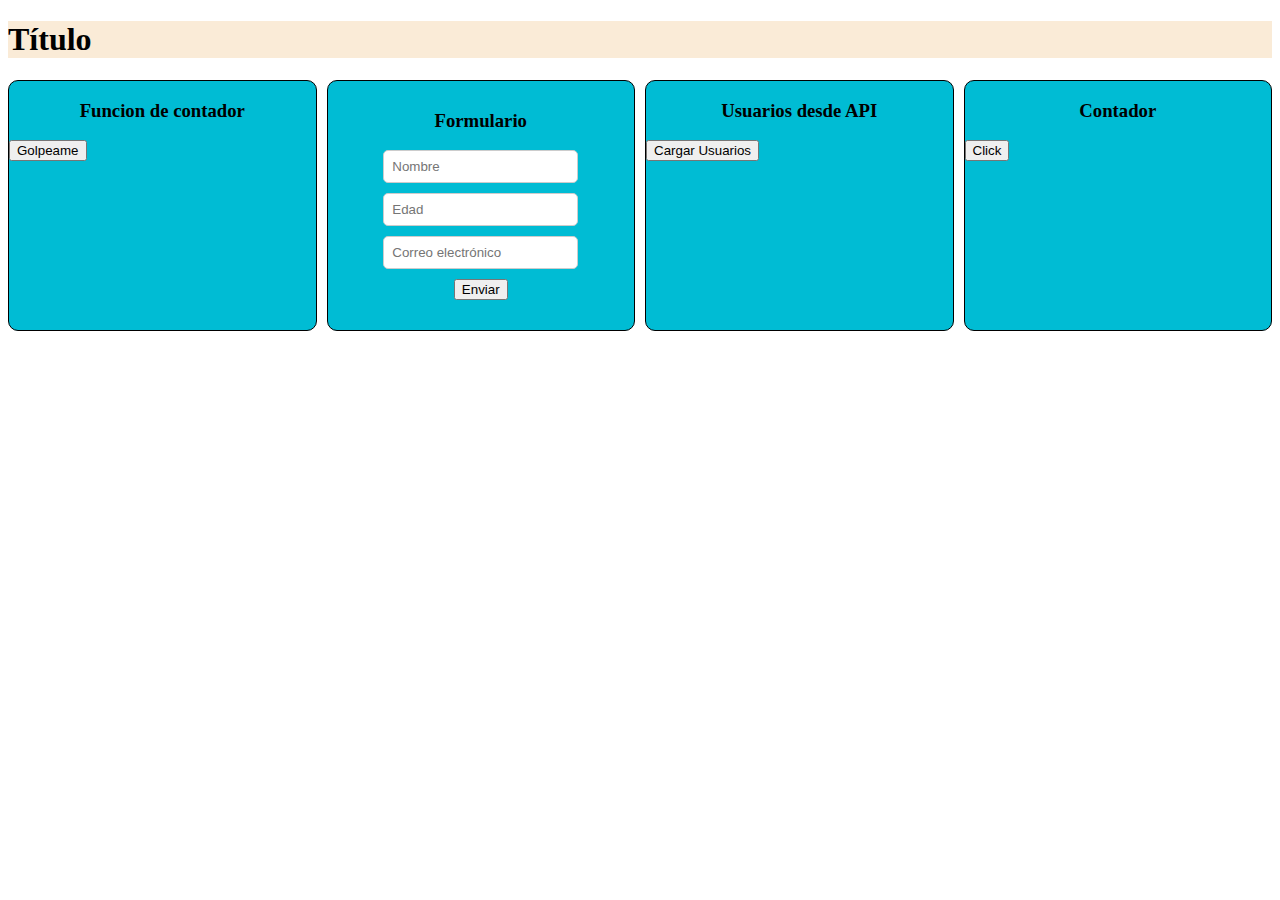
<file: Logica/Interacion/index.html>
<!DOCTYPE html>
<html lang="en">
<head>
    <meta charset="UTF-8">
    <meta name="viewport" content="width=device-width, initial-scale=1.0">
    <title>Interaccion</title>
    <link rel="stylesheet" href="/Logica/Interacion/style.css">
</head>
<body>
    <header class="encabezado">
        <div class="contenedor-header">
            <h1 class="titulo">Título</h1>
          </div>
      </header>
      <main>
        <div class="contenedor">
            <div class="Funciones">
                <h3>Funcion de contador</h3>
                <div id="Contador"></div>
                <button onclick="Incrementar()">Golpeame</button>
            </div>
            <div class="Funciones">
                <div class="formulario">
                    <h3>Formulario</h3>
                    <input type="text" id="nombre" placeholder="Nombre">
                    <input type="number" id="edad" placeholder="Edad">
                    <input type="email" id="correo" placeholder="Correo electrónico">
                    <button onclick="mostrarDatos()">Enviar</button>
                    <label id="resultado"></label> 
                </div>
            </div>
            <div class="Funciones">
                <h3>Usuarios desde API</h3>
                <button onclick="obtenerUsuarios()">Cargar Usuarios</button>
                <div id="usuarios"></div>
            </div>
            <div class="Funciones">
                <h3>Contador</h3>
                <button onclick="Contador()">Click</button>
            </div>
        </div>
      </main>
    <script src="script.js"></script>
</body>
</html>
</file>
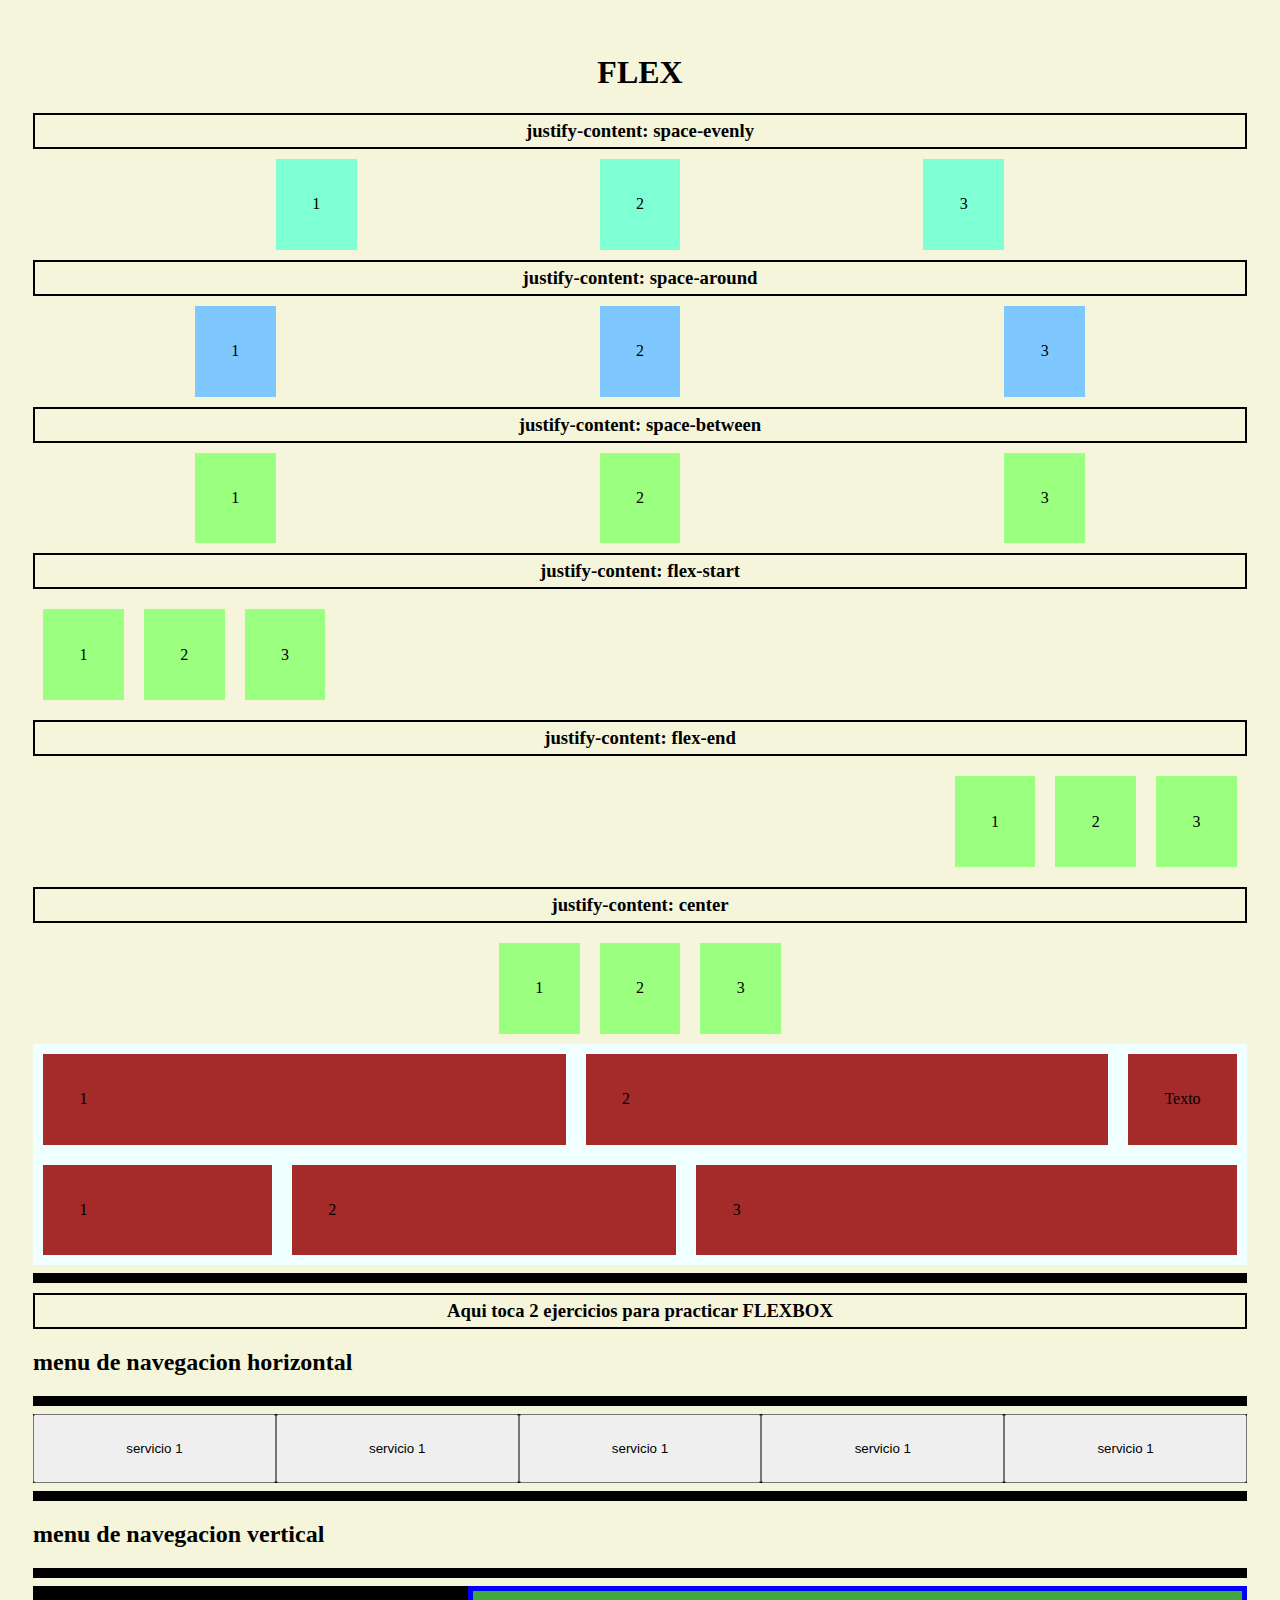
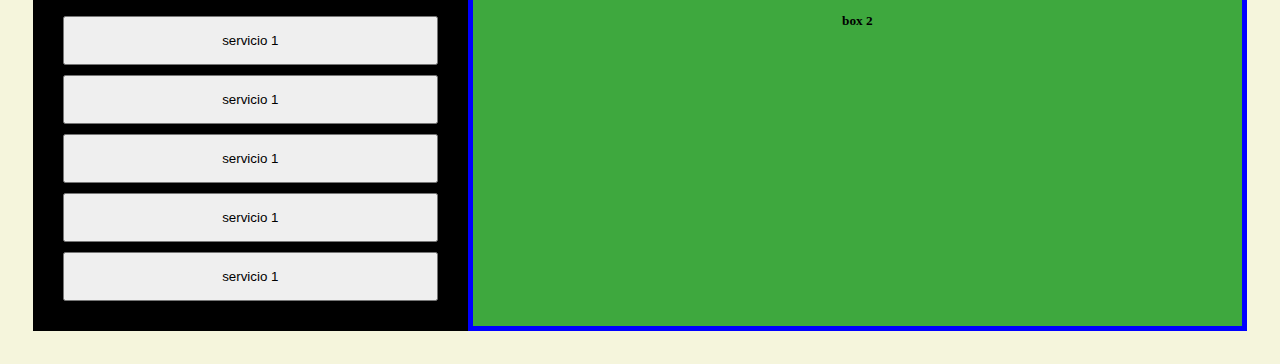
<file: FLEX/flex.html>
<!DOCTYPE html>
<html lang="en">
<head>
    <meta charset="UTF-8">
    <meta name="viewport" content="width=device-width, initial-scale=1.0">
    <title>FLEX</title>
    <link rel="stylesheet" href="/FLEX/flex.css">
</head>
<body>
    <header>
        <h1>FLEX</h1>
    </header>
    <h3>justify-content: space-evenly</h3>
    <div class="primero">        
        <div class="box"> 1 </div>
        <div class="box"> 2 </div>
        <div class="box"> 3 </div>
    </div>
<h3> justify-content: space-around</h3>
    <div class="segundo"> 
        <div class="box"> 1 </div>
        <div class="box"> 2 </div>
        <div class="box"> 3 </div>
    </div>
    <h3> justify-content: space-between</h3>
    <div class="tercero"> 
        <div class="box"> 1 </div>
        <div class="box"> 2 </div>
        <div class="box"> 3 </div>
    </div>
    <h3> justify-content: flex-start</h3>
    <div class="cuarto"> 
        <div class="box"> 1 </div>
        <div class="box"> 2 </div>
        <div class="box"> 3 </div>
    </div>
    <h3> justify-content: flex-end</h3>
    <div class="quinto"> 
        <div class="box"> 1 </div>
        <div class="box"> 2 </div>
        <div class="box"> 3 </div>
    </div>
    <h3> justify-content: center</h3>
    <div class="sexto"> 
        <div class="box"> 1 </div>
        <div class="box"> 2 </div>
        <div class="box"> 3 </div>
    </div>
    

    <section>
        <div class="box"> 1 </div>
        <div class="box"> 2 </div>
        <article>Texto</article>
    </section>

    <div class="prueba">
        <div class="box1"> 1 </div>
        <div class="box2"> 2 </div>
        <div class="box3"> 3 </div>
    </div>

    <hr style=" border: solid 5px black;">
    <h3>Aqui toca 2 ejercicios para practicar FLEXBOX</h3>
    <h2>menu de navegacion horizontal</h2>
    <hr style=" border: solid 5px black;">
    <div class="menu">
        <button> servicio 1</button>
        <button> servicio 1</button>
        <button> servicio 1</button>
        <button> servicio 1</button>
        <button> servicio 1</button>
    </div>
    <hr style=" border: solid 5px black;">
    <h2>menu de navegacion vertical</h2>
    <hr style=" border: solid 5px black;">
    <div class="menu1">
        <div class="vertical">
            <button> servicio 1</button>
            <button> servicio 1</button>
            <button> servicio 1</button>
            <button> servicio 1</button>
            <button> servicio 1</button>
        </div>
       <div class="caja">
        <h5> box 2 </h5></div>
    </div>
</body>
</html>
</file>
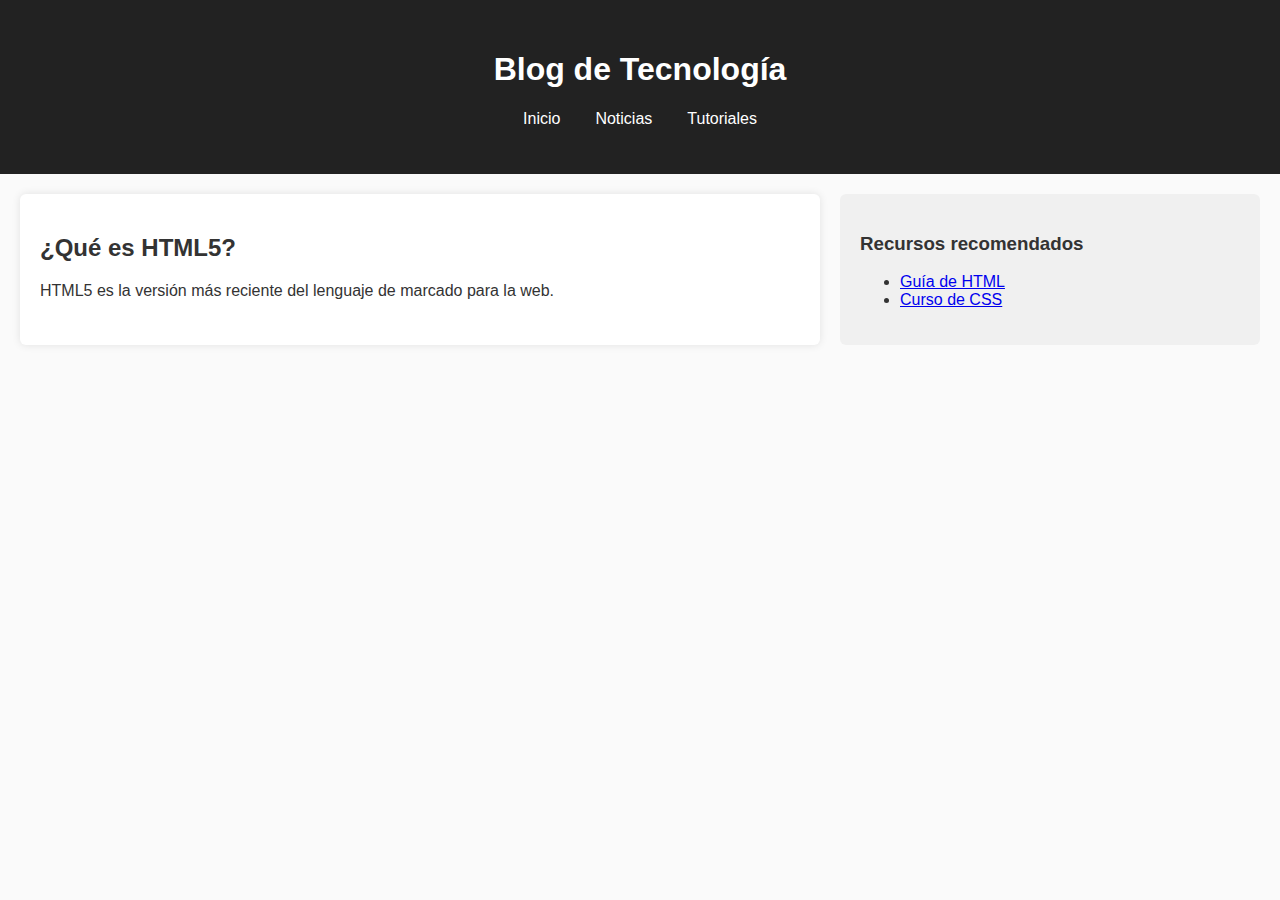
<file: Plantillas/html/planilla_3.html>
<!DOCTYPE html>
<html lang="es">
<head>
  <meta charset="UTF-8">
  <title>Blog de Tecnología</title>
  <link rel="stylesheet" href="/Plantillas/css/planilla_3.css">
</head>
<body>

  <header>
    <h1>Blog de Tecnología</h1>
    <nav>
      <ul>
        <li><a href="#">Inicio</a></li>
        <li><a href="#">Noticias</a></li>
        <li><a href="#">Tutoriales</a></li>
      </ul>
    </nav>
  </header>

  <main>
    <!-- Artículo principal -->
    <article>
      <h2>¿Qué es HTML5?</h2>
      <p>HTML5 es la versión más reciente del lenguaje de marcado para la web.</p>
    </article>

    <!-- Barra lateral con enlaces adicionales -->
    <aside>
      <h3>Recursos recomendados</h3>
      <ul>
        <li><a href="#">Guía de HTML</a></li>
        <li><a href="#">Curso de CSS</a></li>
      </ul>
    </aside>
  </main>

</body>
</html>
</file>
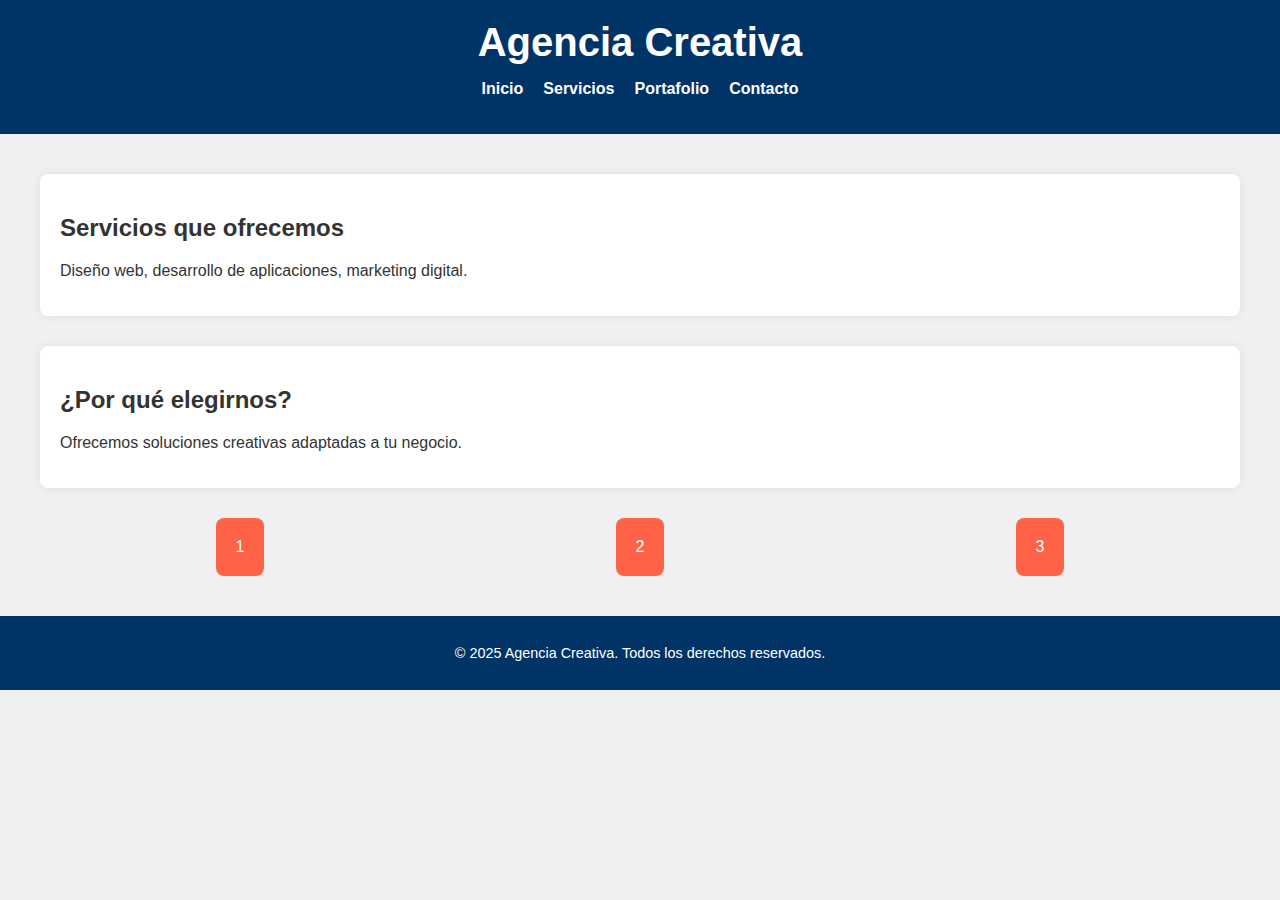
<file: Plantillas/html/planilla_4.html>
<!DOCTYPE html>
<html lang="es">
<head>
  <meta charset="UTF-8">
  <title>Servicios Web</title>
  <link rel="stylesheet" href="/Plantillas/css/planilla_4.css">
</head>
<body>

  <header>
    <h1>Agencia Creativa</h1>
    <nav>
      <ul>
        <li><a href="#">Inicio</a></li>
        <li><a href="#">Servicios</a></li>
        <li><a href="#">Portafolio</a></li>
        <li><a href="#">Contacto</a></li>
      </ul>
    </nav>
  </header>

  <main>
    <!-- Sección de servicios -->
    <section>
      <h2>Servicios que ofrecemos</h2>
      <p>Diseño web, desarrollo de aplicaciones, marketing digital.</p>
    </section>

    <!-- Otra sección -->
    <section>
      <h2>¿Por qué elegirnos?</h2>
      <p>Ofrecemos soluciones creativas adaptadas a tu negocio.</p>
    </section>
    <div class="contenedor">
      <div class="caja">1</div>
      <div class="caja">2</div>
      <div class="caja">3</div>
    </div>
    
  </main>

  <footer>
    <p>© 2025 Agencia Creativa. Todos los derechos reservados.</p>
  </footer>

</body>
</html>
</file>
<file: Logica/Interacion/style.css>
.encabezado{
    background-color: antiquewhite;
}

.contenedor{
    display: flex;
    justify-content: space-evenly;
    flex-wrap: wrap;
    gap: 10px;
}

.Funciones{
    border: solid 1px black;
    justify-items: center;
    flex: 1;
    background-color: #00bcd4;
    border-radius: 10px;

}
.formulario{
    display: flex;
    flex-direction: column;  /* Apila los elementos uno debajo del otro */
    align-items: center;     /* Centra horizontalmente */
    padding: 10px; 
}
.formulario input {
    width: auto;
    padding: 8px;
    margin-bottom: 10px;
    border-radius: 5px;
    border: 1px solid #ccc;
    
  }
  label{
    display: block;
    margin-top: 20px;
    text-align: center; /* Centra el texto */
  }
 .usuario{
    padding: 5px;
   border:solid black 1px;
   margin: 5px;
 }
</file>
<file: FLEX/flex.css>
body{
    background-color: beige;
    padding: 25px;

}
h1{
    text-align: center;
}
h3{
    text-align: center;
    border: solid 2px black;
    padding: 5px;
    margin: 10px auto;
}
.primero{
    display: flex;
    justify-content: space-evenly;
}
.primero .box{
    padding: 3%;
background-color: aquamarine;

}

.segundo{
    display: flex;
    justify-content: space-around;
}
.segundo .box{
padding: 3%;
background-color: rgb(127, 200, 255);
}

.tercero{
    display: flex;
    justify-content: space-around;
}
.tercero .box{
padding: 3%;
background-color: rgb(155, 255, 127);
}
.cuarto{
    display: flex;
    justify-content: flex-start;
}
.cuarto .box{
padding: 3%;
background-color: rgb(155, 255, 127);
margin: 10px;
}
.quinto{
    display: flex;
    justify-content: flex-end;
   
}
.quinto .box{
padding: 3%;
background-color: rgb(155, 255, 127);
margin: 10px;
}
.sexto{
    display: flex;
    justify-content:center;
}
.sexto .box{
padding: 3%;
background-color: rgb(155, 255, 127);
margin: 10px;
}


section{
    background-color: azure;
    display: flex;
}
section .box{
    flex: 1;
    padding: 3%;
    background-color: brown;
    margin: 10px;
}
 section article{
    padding: 3%;
    background-color: brown;
    margin: 10px;
}

.prueba{
    background-color: azure;
    display: flex;
}
 .prueba .box1{
    flex: 1;
    padding: 3%;
    background-color: brown;
    margin: 10px;
 }
 .prueba .box2{
    flex: 2;
    padding: 3%;
    background-color: brown;
    margin: 10px;
 }
 .prueba .box3{
    flex: 3;
    padding: 3%;
    background-color: brown;
    margin: 10px;
 }



 .menu{
    display: flex;
    background-color: black;
    justify-content: left;
    margin: 0;
    padding: 0;
 }
 .menu button{
    flex: 1;
    padding: 25px;
 }

 .menu1{
    display: flex;
    background-color: black;
    justify-content: left;
    
   
 }
.caja{
    background-color: rgb(62, 168, 62);
 }
h5{
    text-align: center;
    
 }
 .vertical{
    padding: 25px;  
    display: flex;
    flex-direction: column;
    
 }
.vertical button{
    padding: 15px;
    margin: 5px;  
}
.menu1 .caja{
flex: 2;
border: solid 5px blue;
}
.menu1 .vertical{
    flex: 1;
}
</file>
<file: Plantillas/css/planilla_3.css>
body {
  font-family: Verdana, sans-serif;
  margin: 0;
  background-color: #fafafa;
  color: #333;
}

header {
  background-color: #222;
  color: white;
  text-align: center;
  padding: 30px;
}

nav ul {
  list-style: none;
  padding: 0;
  display: flex;
  justify-content: center;
  gap: 15px;
}

nav a {
  color: white;
  text-decoration: none;
  padding: 5px 10px;
}

nav a:hover {
  background-color: #444;
  border-radius: 4px;
}

main {
  display: flex;
  flex-wrap: wrap;
  padding: 20px;
  gap: 20px;
}

article {
  flex: 2;
  background-color: white;
  padding: 20px;
  border-radius: 6px;
  box-shadow: 0 0 8px rgba(0, 0, 0, 0.1);
}

aside {
  flex: 1;
  background-color: #f0f0f0;
  padding: 20px;
  border-radius: 6px;
}
</file>
<file: Plantillas/css/planilla_4.css>
/* 🎨 CONFIGURACIÓN GENERAL DE LA PÁGINA */
body {
  font-family: Arial, sans-serif; /* Establece la fuente del texto para toda la página */
  margin: 0;                     /* Elimina márgenes por defecto */
  padding: 0;                    /* Elimina rellenos por defecto */
  background-color: #f0f0f0;     /* Fondo gris claro para todo el cuerpo */
  color: #333;                   /* Color del texto (gris oscuro) para mejor legibilidad */
}
/* 🧱 HEADER (encabezado de la página) */
header {
  background-color: #003366;     /* Azul oscuro de fondo */
  color: white;                  /* Color del texto en el header */
  padding: 20px;                 /* Espacio interno (arriba, abajo, izquierda, derecha) */
  text-align: center;            /* Centra el texto horizontalmente */
}
/* 📝 TÍTULO PRINCIPAL DENTRO DEL HEADER */
header h1 {
  margin: 0;                     /* Elimina el espacio adicional que tiene el h1 por defecto */
  font-size: 2.5em;              /* Tamaño grande del texto para resaltar el título */
}
/* 🧭 NAVEGACIÓN - LISTA DE ENLACES */
nav ul {
  list-style: none;             /* Quita los puntos (•) de la lista */
  padding: 0;                   /* Elimina espacio interno */
  margin-top: 15px;             /* Agrega separación respecto al h1 */
  display: flex;                /* Usa flexbox para alinear horizontalmente los ítems */
  justify-content: center;     /* Centra los elementos en la fila */
  gap: 20px;                    /* Espacio entre cada ítem del menú */
}
/* 🔗 ESTILO DE LOS ENLACES DENTRO DEL MENÚ */
nav a {
  color: white;                 /* Hace que los enlaces sean blancos */
  text-decoration: none;       /* Quita el subrayado por defecto */
  font-weight: bold;           /* Texto en negrita para resaltar */
}

/* 🔁 EFECTO CUANDO PASAS EL MOUSE POR ENCIMA */
nav a:hover {
  text-decoration: underline;  /* Muestra subrayado al pasar el mouse */
}
/* 📦 CONTENIDO PRINCIPAL */
main {
  padding: 40px;               /* Espacio interno amplio para que no esté todo pegado al borde */
}
/* 📄 CADA SECCIÓN DENTRO DEL MAIN */
section {
  background-color: white;    /* Fondo blanco para destacar del fondo gris general */
  margin-bottom: 30px;        /* Espacio entre secciones */
  padding: 20px;              /* Espacio interno dentro del bloque */
  border-radius: 8px;         /* Bordes redondeados */
  box-shadow: 0 0 10px rgba(0, 0, 0, 0.08); /* Sombra suave para dar profundidad */
}
/* 📌 PIE DE PÁGINA */
footer {
  background-color: #003366;   /* Mismo color que el header para unidad visual */
  color: white;                /* Texto blanco */
  text-align: center;          /* Centra el texto del footer */
  padding: 15px;               /* Espacio interior */
  font-size: 0.9em;            /* Tamaño de letra un poco más pequeño */
}
.contenedor {
  display: flex;
  justify-content: space-around;
}

.caja {
  background: tomato;
  color: white;
  padding: 20px;
  border-radius: 8px;
}
</file>
